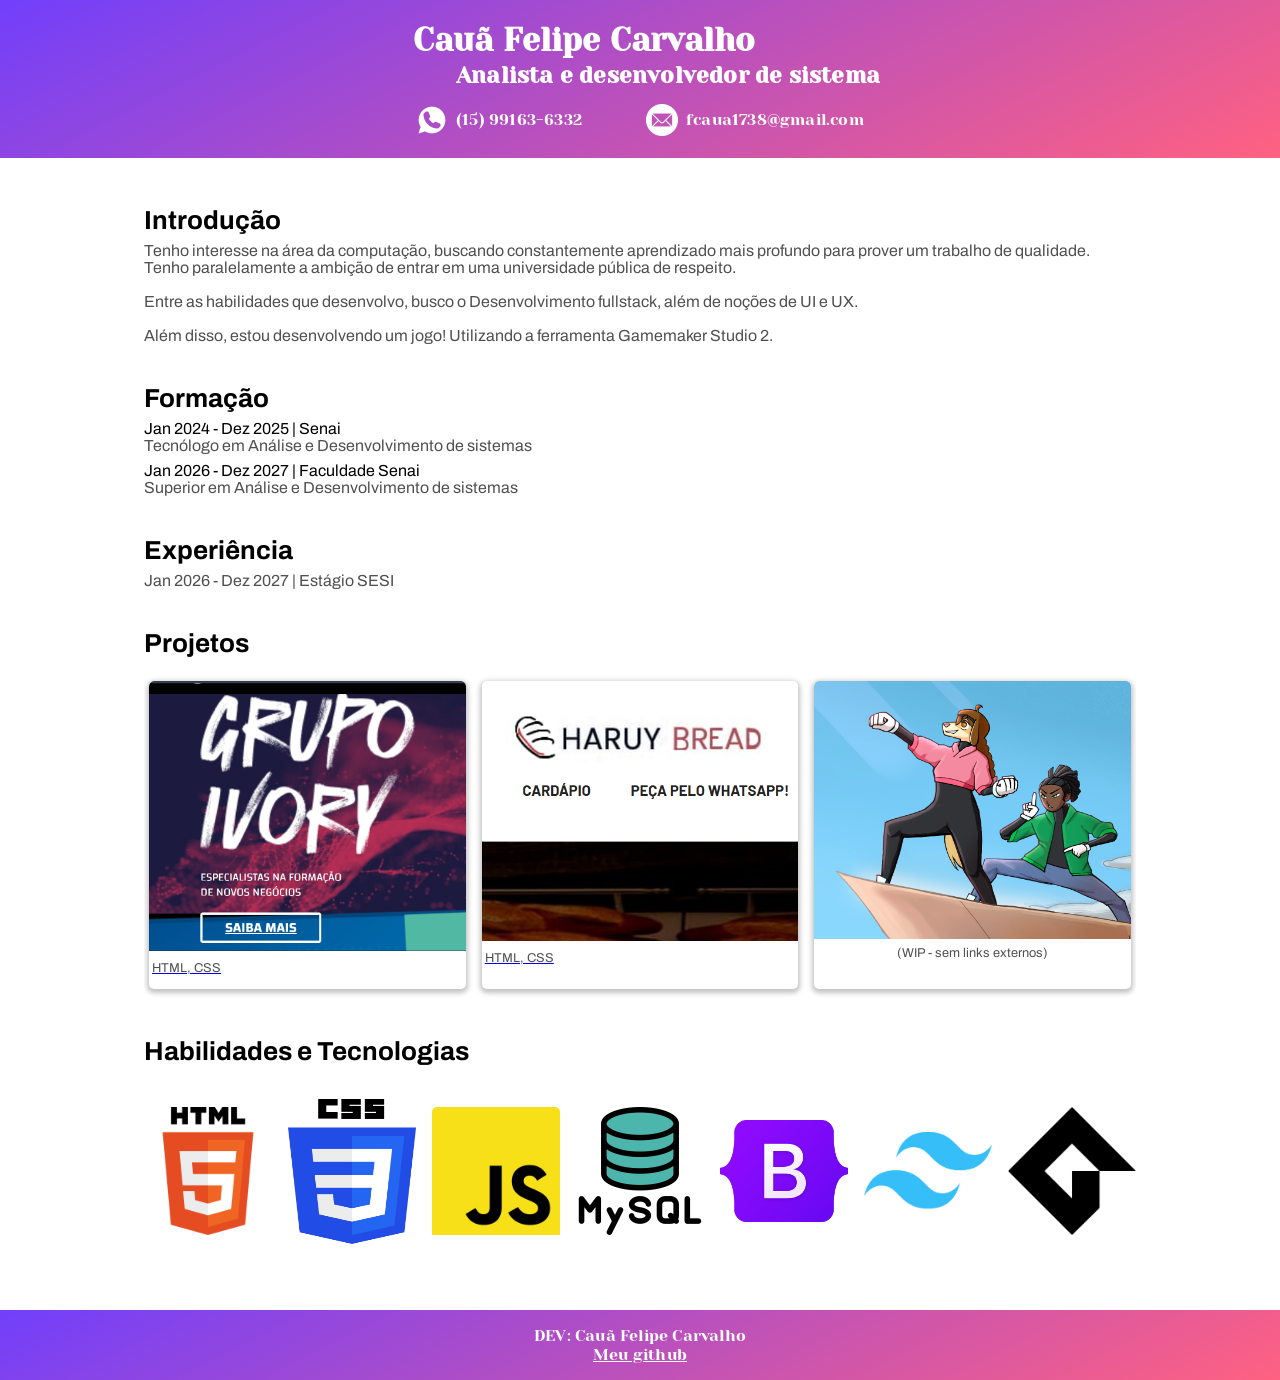
<file: index.html>
<!DOCTYPE html>
<html lang="pt-br">
<head>
    <meta charset="UTF-8">
    <meta name="viewport" content="width=device-width, initial-scale=1.0">
    <title>Portfolio</title>
    <link rel="stylesheet" href="style.css">
</head>
<body>
    <header>
        <h1>Cauã Felipe Carvalho</h1>
        <h2>Analista e desenvolvedor de sistema</h2>
    
        <div class="contact">
            <span>
                <img src="./img/phone.png" alt="" class="icon">
                (15) 99163-6332
            </span>

            <span>
                <img src="./img/email.png" alt="" class="icon">
                fcaua1738@gmail.com
            </span>
        </div>
    </header>
    
    <div class="line"></div>

    

    <main>
        <section class="introduction">
            <h3>Introdução</h3>
            <p>Tenho interesse na área da computação, buscando constantemente aprendizado mais profundo para prover um trabalho de qualidade.
                Tenho paralelamente a ambição de entrar em uma universidade pública de respeito.
                <br><br>
                Entre as habilidades que desenvolvo, busco o Desenvolvimento fullstack, além de noções de UI e UX.
                <br><br>
                Além disso, estou desenvolvendo um jogo! Utilizando a ferramenta Gamemaker Studio 2.
            </p>
        </section>

        <section class="academics">
            <h3>Formação</h3>
            <span>Jan 2024 - Dez 2025 | Senai</span>
            <p>Tecnólogo em Análise e Desenvolvimento de sistemas</p>
            <span>Jan 2026 - Dez 2027 | Faculdade Senai</span>
            <p>Superior em Análise e Desenvolvimento de sistemas</p>
        </section>

        <section class="experience">
            <h3>Experiência</h3>
            <p>Jan 2026 - Dez 2027 | Estágio SESI</p>
        </section>

        <section class="projects">
            <h3>Projetos</h3>

            <div class="no-project">
                <p>Não há projeto disponível aqui...</p>
            </div>


            <div class="project-grid">
                <div class="grid-card">
                    <a href="https://ivory-group-exericio.pages.dev/" target="_blank">
                        <img src="./img/ivory.png" alt="ivory">
                        <p class="description">HTML, CSS</p>
                    </a>
                </div>

                <div class="grid-card">
                    <a href="https://adrainao.pages.dev/" target="_blank">
                        <img src="./img/haruy-bread.png" alt="ivory">
                        <p class="description">HTML, CSS</p>
                    </a>
                </div>

                <div class="grid-card">
                        <img src="./img/fs banner.png" alt="ivory">
                        <p class="description">(WIP - sem links externos)</p>
                </div>
            </div>
        </section>

        <section class="skills">
            <h3>Habilidades e Tecnologias</h3>
            <p>

            </p>

            <div class="skill-grid">
                <div class="grid-card">
                    <img src="./img/HTML5_logo_and_wordmark.svg.png" alt="html logo">
                </div>

                <div class="grid-card">
                    <img src="./img/CSS3_logo_and_wordmark.svg.png" alt="css logo">
                </div>

                <div class="grid-card">
                    <img src="./img/Unofficial_JavaScript_logo_2.svg.png" alt="javascript logo">
                </div>
                
                <div class="grid-card">
                    <img src="./img/sql_logo.png" alt="mysql logo">
                </div>

                <div class="grid-card">
                    <img src="./img/Bootstrap_logo.svg.png" alt="Bootstrap logo">
                </div>

                <div class="grid-card">
                    <img src="./img/Tailwind_CSS_Logo.svg.png" alt="Tailwind CSS Logo">
                </div>

                <div class="grid-card">
                    <img src="./img/gamemaker-os7p0j98mgnwmrd3pzgoof.webp" alt="Gamemaker logo">
                </div>
            </div>
        </section>
    </main>
    
    <footer>
        <p>DEV: Cauã Felipe Carvalho</p>
        <a href="https://github.com/CauaFelipe1738" target="_blank">Meu github</a>
    </footer>
</body>
</html>
</file>
<file: style.css>
@import url('https://fonts.googleapis.com/css2?family=Archivo:ital,wght@0,100..900;1,100..900&family=Yeseva+One&display=swap');

*{
    margin: 0;
    padding: 0;
    box-sizing: border-box;
    overflow-x: hidden;
}

.contact{
    display: flex;
}

.contact span{
    display: flex;
    align-items: center;
    justify-content: center;
    margin: 0 2rem 0 2rem;
}

.icon{
    max-width: 2rem;
    max-height: 2rem;
    margin-right: .5rem;
}

header{
    display: flex;
    flex-direction: column;
    justify-content: center;
    align-items: center;
    background: #713ffb;
    background: linear-gradient(153deg,rgba(113, 63, 251, 1) 0%, rgba(255, 97, 129, 1) 100%);
    color: white;
    width: 100vw;
    padding: 1.4rem 0;
    letter-spacing: .2px;
    font-family: Yeseva One !important;
}

header h1{
    margin-left: -7rem;
    padding-bottom: .2rem;
}

header h2{
    margin-left: 3.5rem;
    font-size: 1.4rem;
}

header .contact{
    margin-top: 1rem;
}

.icon{
    filter: invert();
}

main{
    margin: 0 10vw;
    font-family: Archivo;
    padding: 1rem;
}

main section{
    margin: 32px 0;
}

section h3{
    margin-bottom: .5rem;
    font-size: 26px;
}

section p{
    color: #505050;
    margin-bottom: .5rem;
}

.project-grid{
    display: grid;
    grid-template-columns: repeat(3, 1fr);
    gap: 1rem;
    padding: 1rem .3rem;
}

.grid-card{
    display: flex;
    flex-direction: column;
    box-shadow: rgba(0, 0, 0, 0.24) 0px 2px 5px 2px;
    border-radius: 5px;
    align-items: center;
}

.grid-card img{
    width: 100%;
    border-top-left-radius: 5px;
    border-top-right-radius: 5px;
}

.description{
    padding: .4rem .2rem;
    font-size: 0.8rem;

}

.no-project{display: none;}

footer {
    left: 0;
    bottom: 0;
    width: 100%;
    background: #713ffb;
    background: linear-gradient(153deg,rgba(113, 63, 251, 1) 0%, rgba(255, 97, 129, 1) 100%);
    color: white;
    text-align: center;
    font-family: Yeseva One !important;
    letter-spacing: .2px;
    padding: 1rem;
}

footer a{
    color: white;
}

footer a:hover{
    cursor: pointer;
}

.project-grid .grid-card{
    transform: ease-in 0.5s;
}

.project-grid .grid-card:hover{
    transform: translateY(-1%);
    transition: transform .2s;
}

.skill-grid{
    display: grid;
    grid-template-columns: repeat(7, 1fr);
    gap: 1rem;
}

.skill-grid .grid-card{
    box-shadow: none;
    display: flex;
    align-items: center;
    justify-content: center;
    padding: 0;
    border-radius: 0;
}

.skill-grid .grid-card:nth-child(2) img{
    height: 80%;
}
</file>
